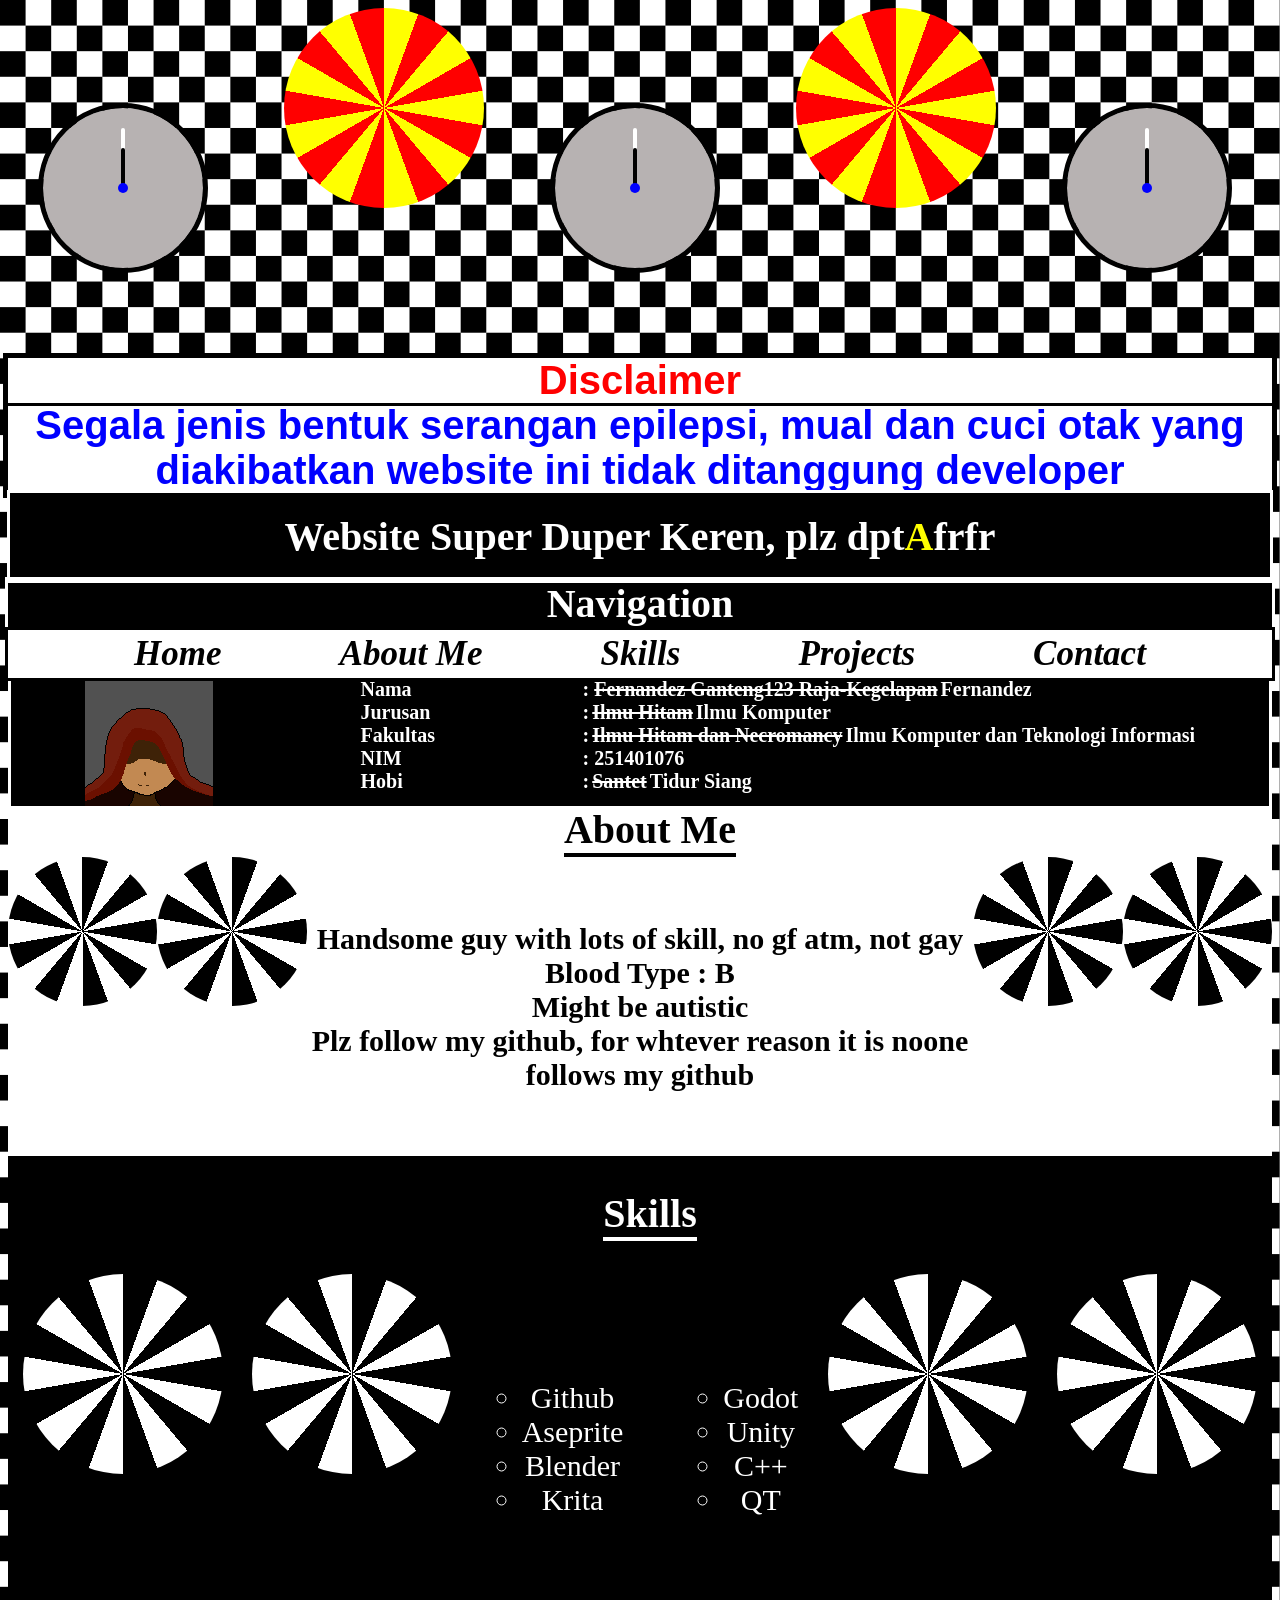
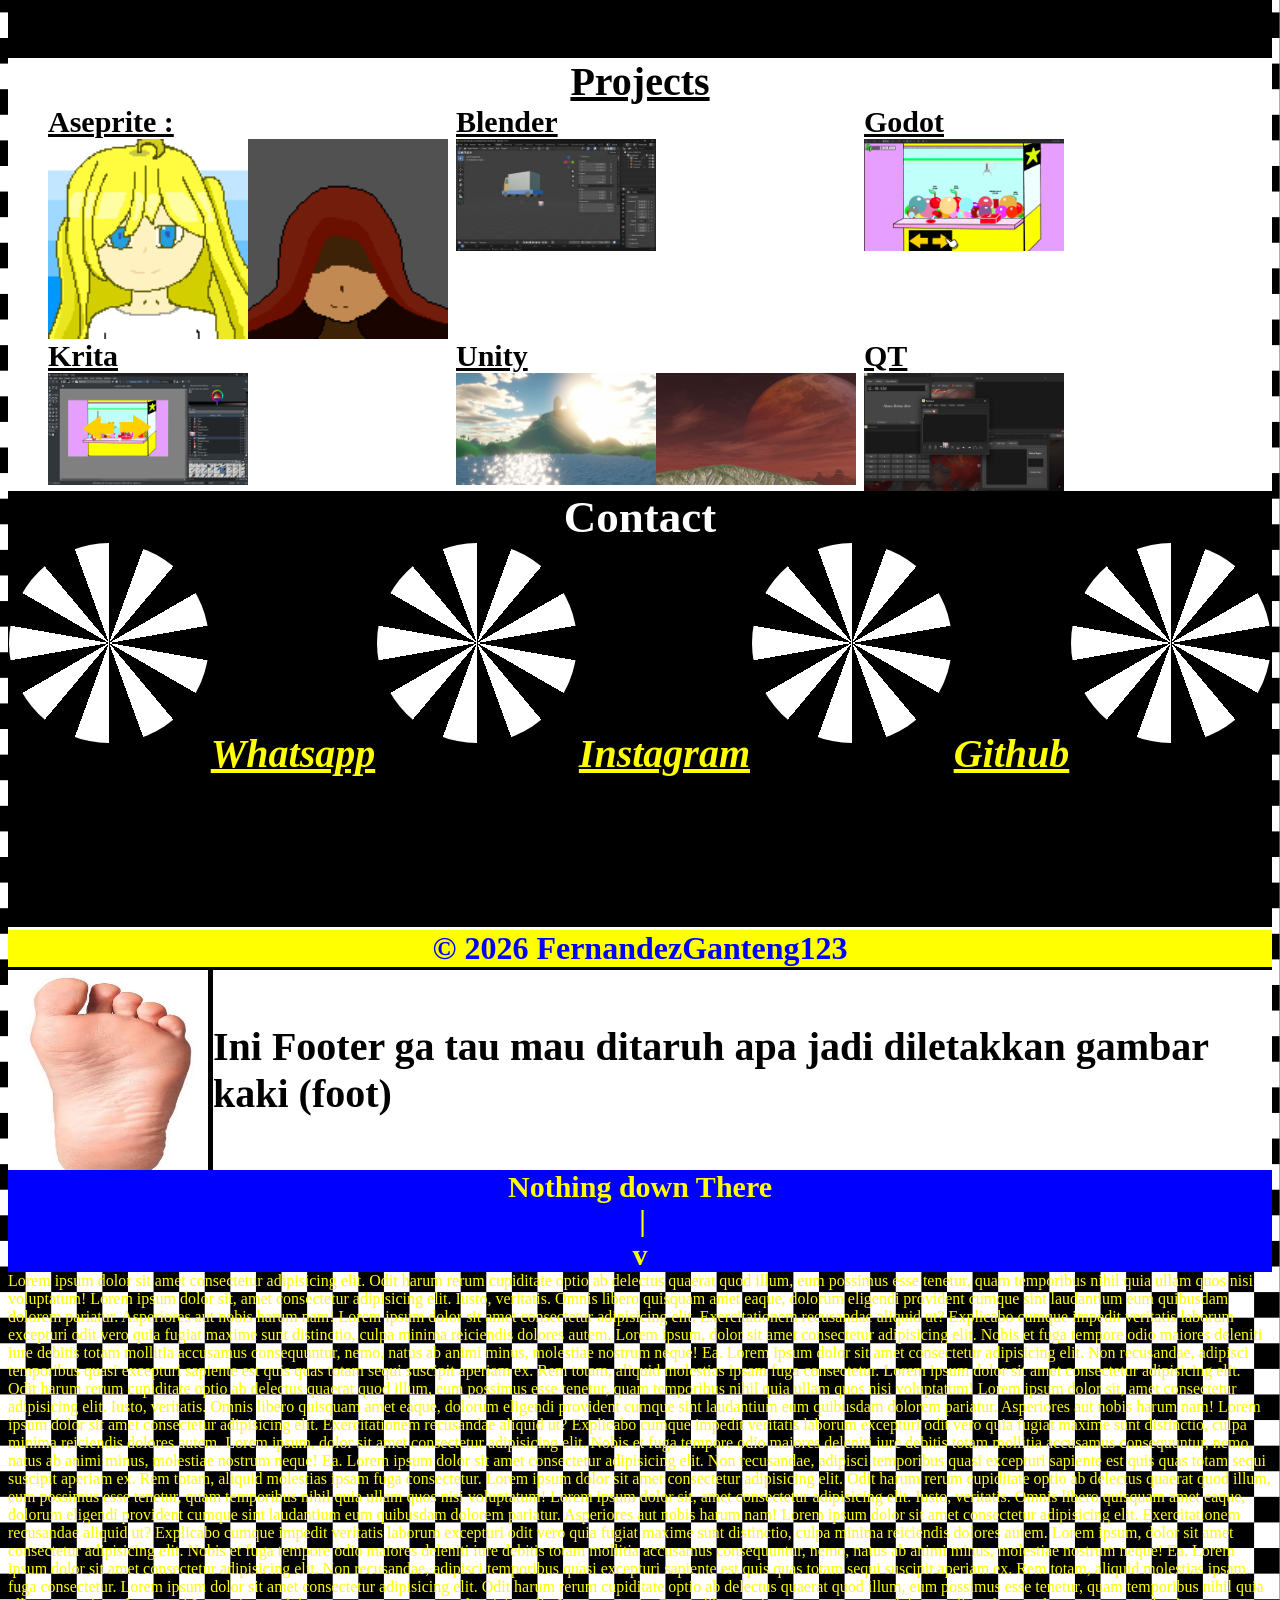
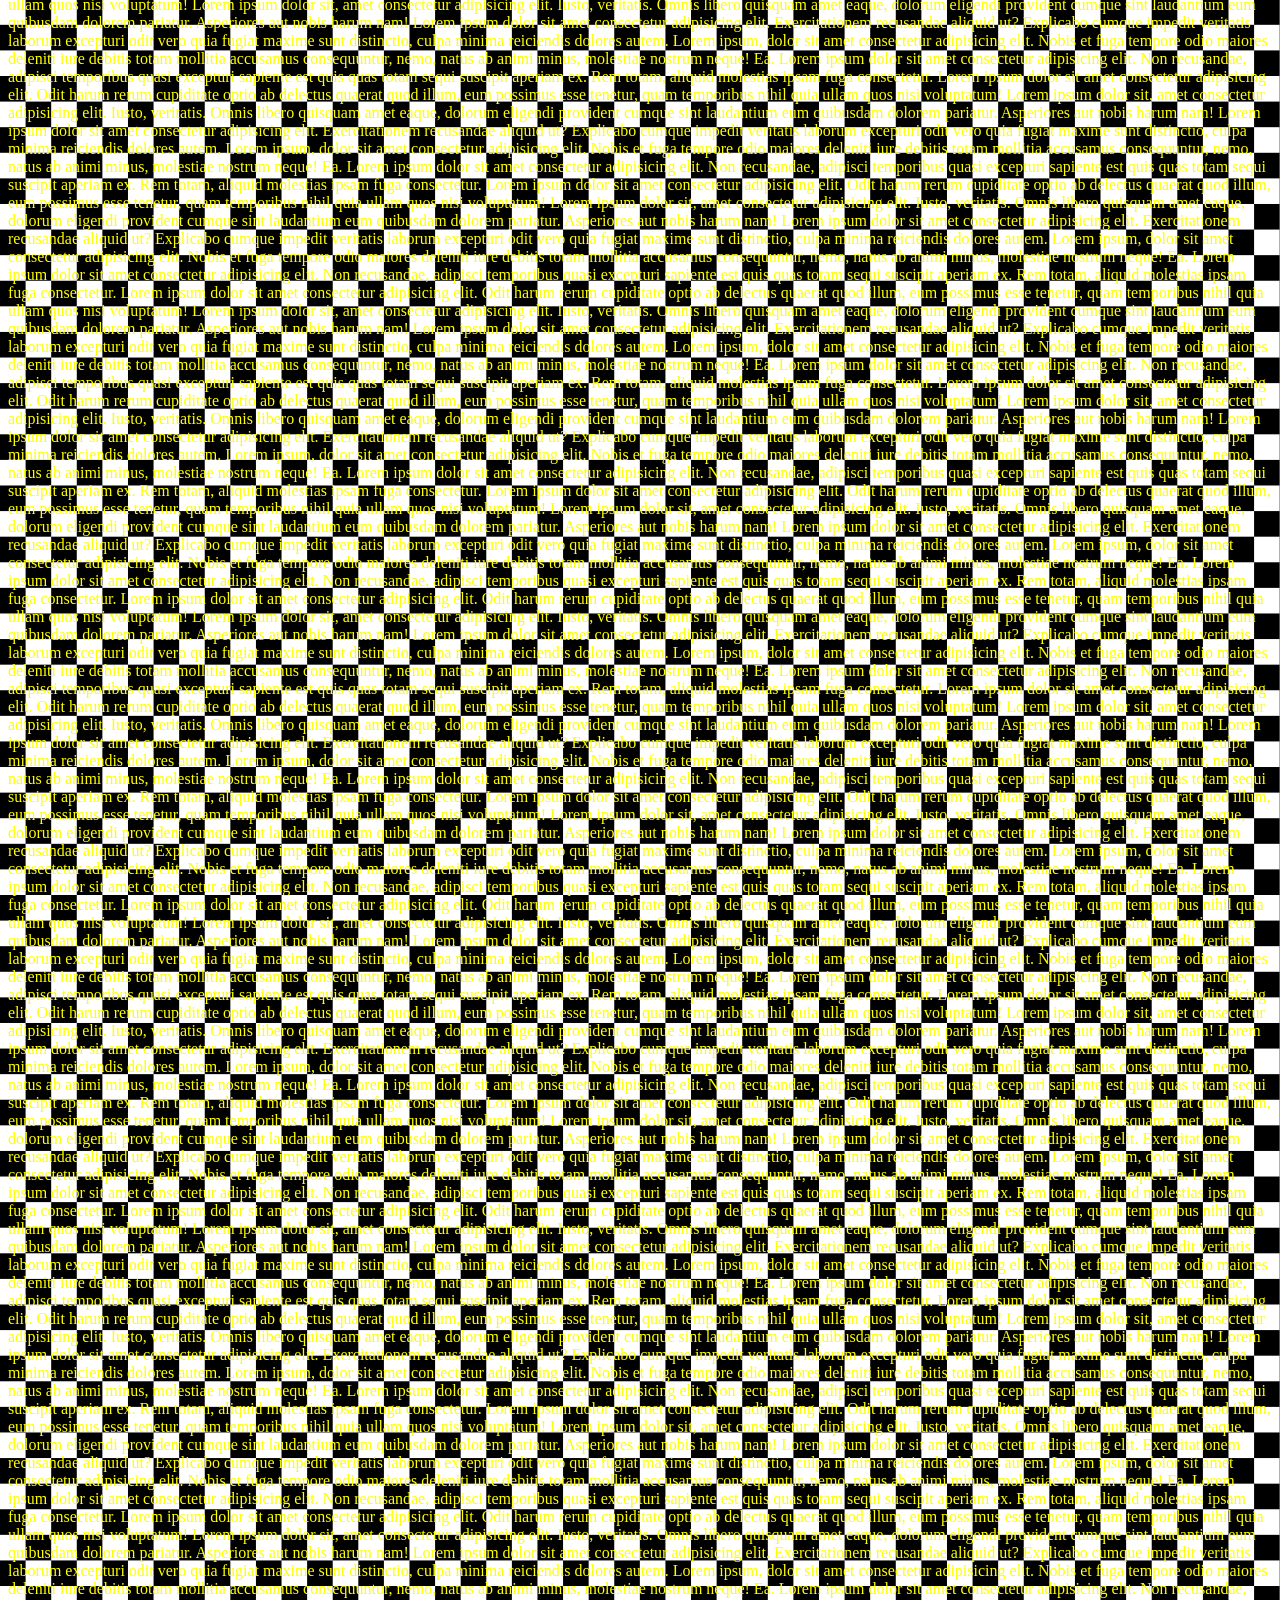
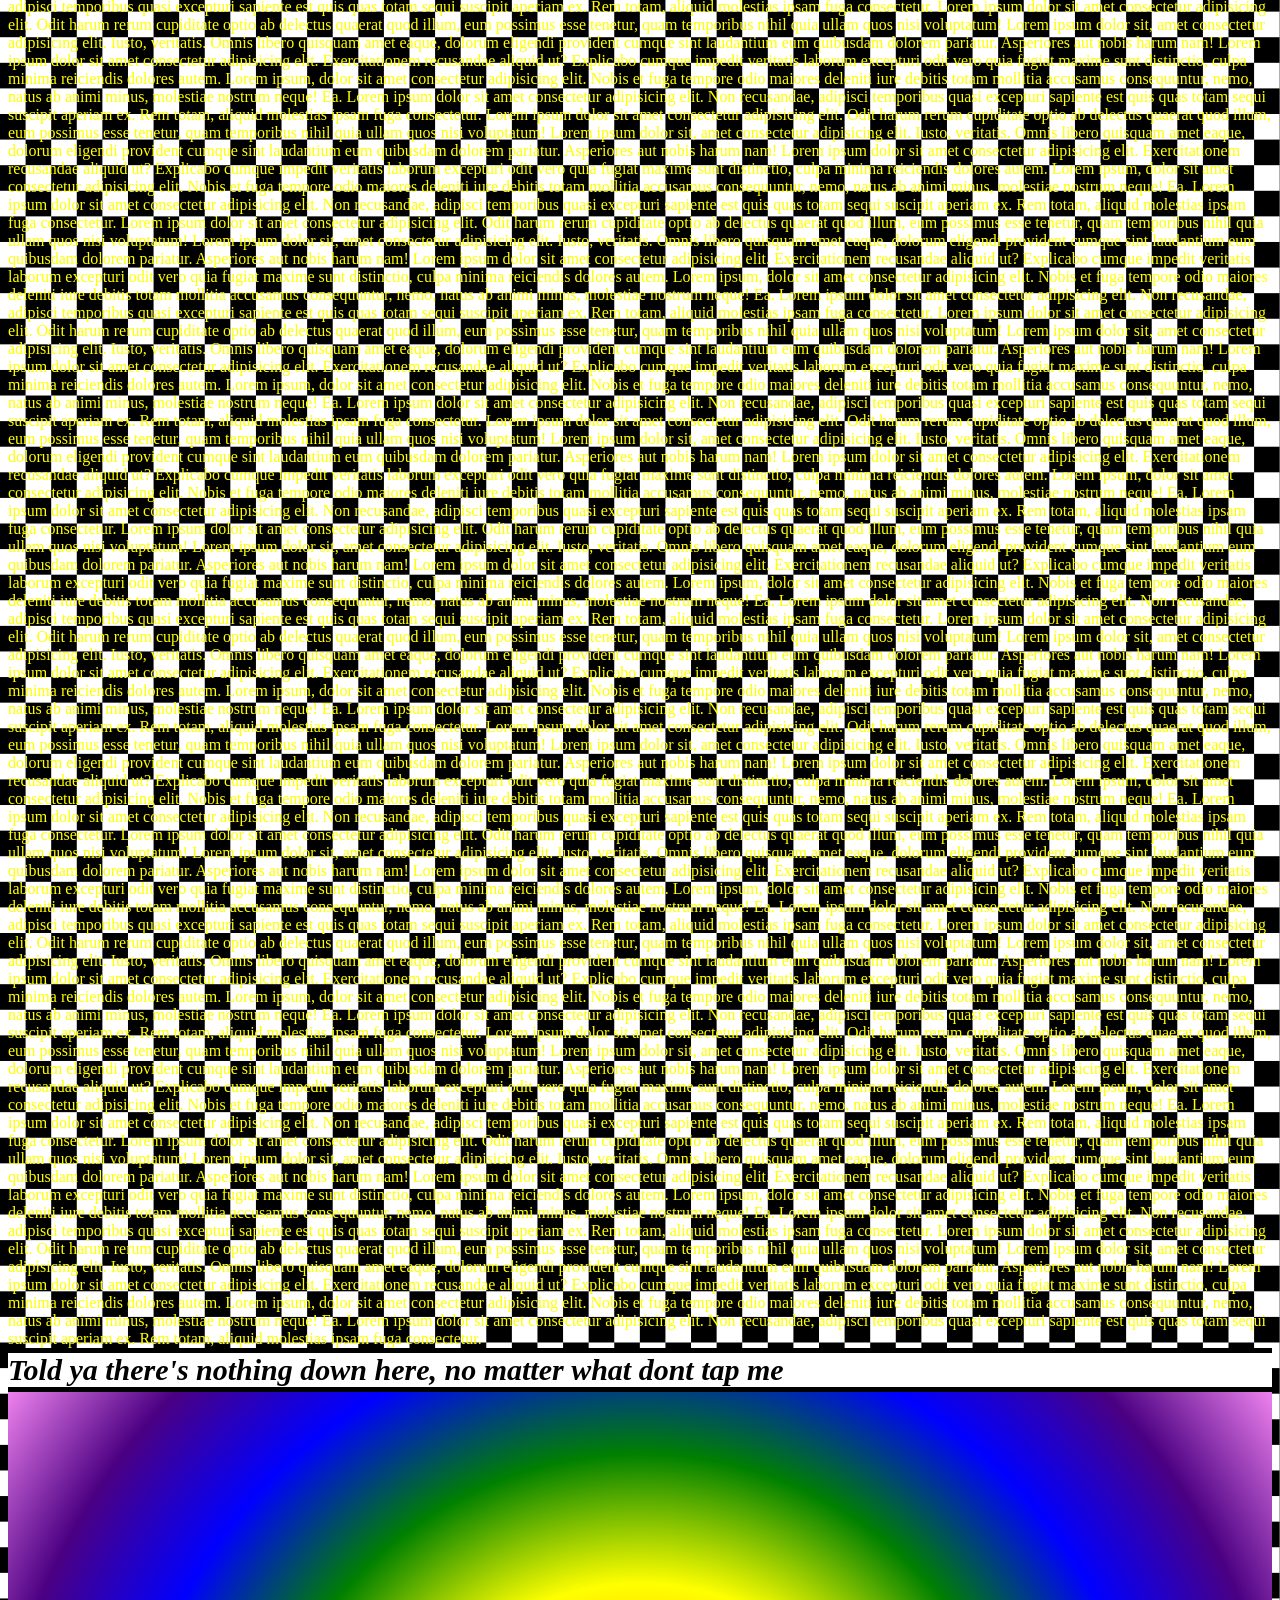
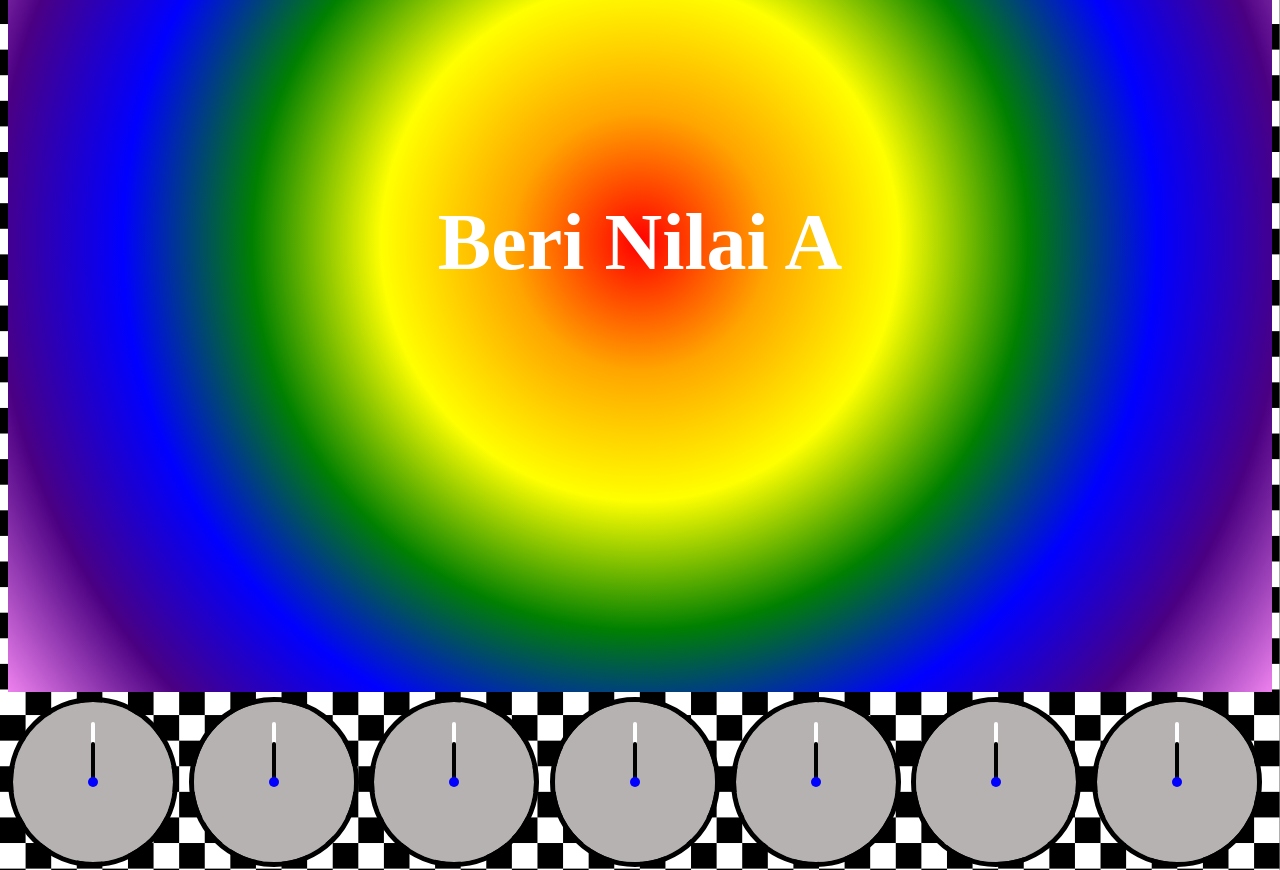
<file: index.html>
<!DOCTYPE html>
<html lang="en">
    <!-- #region head&other  -->
    <head>
        <meta charset="UTF-8">
        <meta name="viewport" content="width=device-width, initial-scale=1.0">
        <title>Web Super Duper Keren</title>
        <link rel="stylesheet" href="Style.css">
    </head>
    <!-- #endregion -->


    <!-- #region MainBody -->
    <body>

        <!-- #region spiral -->
        <div style=" display: flex; justify-content: space-around; align-items: center;">
            <div class="clock">
                <div class="clockMins" style="animation: spin-counter 0.1s linear infinite;"></div>
                <div class="clockHour"style="animation: spin-counter 1.2s linear infinite;"></div>
                <div class="dot"></div>
            </div>
            <div class="spiral"></div>
            <div class="clock">
                <div class="clockMins" style="animation: spin-counter 0.3s linear infinite;"></div>
                <div class="clockHour"style="animation: spin-counter 3.6s linear infinite;"></div>
                <div class="dot"></div>
            </div>
            <div class="spiral"></div>
            <div class="clock">
                <div class="clockMins" style="animation: spin-counter 0.2s linear infinite;"></div>
                <div class="clockHour"style="animation: spin-counter 2.4s linear infinite;"></div>
                <div class="dot"></div>
            </div>
                        
        </div>
        <!-- #endregion -->


        <!-- #region Disclaimer -->
        <div class="Disclaimer">
            <div style="color: red ;outline: solid black 3px">Disclaimer</div>
            <div style="text-align: center; color: blue;">Segala jenis bentuk serangan epilepsi, mual dan cuci otak yang diakibatkan website ini tidak ditanggung developer</div>
        </div>
        <!-- #endregion -->


        <!-- #region header -->
        <header id="header">
            Website Super Duper Keren, plz dpt 
            <div style="color: yellow;">A</div> 
            frfr
        </header>
        <!-- #endregion -->


        <!-- #region Navigation -->
        <h1 id="NavHead" style="background-color: black; outline: solid white 3px;color: white; text-align: center; font-weight: bold; ">Navigation</h1>
        <nav class="navBar">
            <!-- placeholder -->
            <li></li>

            <li>
                <a href="#Home">Home</a>    
            </li>

            <li>
                <a href="#About">About Me</a>
            </li>

            <li>
                <a href="#Skills">Skills</a>
            </li>
            
            <li>
                <a href="#Projects">Projects</a>
            </li>

            <li>
                <a href="#Contact">Contact</a>
            </li>

            <!-- place holder -->
            <li></li>
        </nav>
        <!-- #endregion -->

        
        <main>


            <!-- #region Home -->
            <section id="Home">
                <img src="Img/RedHood.png" alt="Gambar Pria Tampan 123">
                <div class="Introduction">
                    Nama
                    <br>
                    Jurusan
                    <br>
                    Fakultas
                    <br>
                    NIM
                    <br>
                    Hobi                  
                </div>

                <div class="Introduction">
                    <div style="display: flex;">
                        :
                        <!-- need some kind of element tht shows a space -->
                        <div style="text-decoration: line-through; margin: 0px 0px 0px 5px;">
                            Fernandez Ganteng123 Raja-Kegelapan
                        </div>

                        <div style="margin: 0px 0px 0px 3px;">
                            Fernandez
                        </div>
                    </div>
                    
                    <div style="display: flex;">
                        :
                        <!-- need some kind of element tht shows a space -->
                        <div style="text-decoration: line-through; margin: 0px 0px 0px 3px;">
                            Ilmu Hitam
                        </div>

                        <div style="margin: 0px 0px 0px 3px;">
                            Ilmu Komputer
                        </div>
                    </div>
                    
                    <div style="display: flex;">
                        :
                        <!-- need some kind of element tht shows a space -->
                        <div style="text-decoration: line-through; margin: 0px 0px 0px 3px;">
                            Ilmu Hitam dan Necromancy
                        </div>

                        <div style="margin: 0px 0px 0px 3px;">
                            Ilmu Komputer dan Teknologi Informasi
                        </div>
                    </div>

                    <div>
                        : 251401076
                    </div>

                    <div style="display: flex;">
                        :
                        <!-- need some kind of element tht shows a space -->
                        <div style="text-decoration: line-through; margin: 0px 0px 0px 3px;">
                            Santet
                        </div>

                        <div style="margin: 0px 0px 0px 3px;">
                            Tidur Siang
                        </div>
                    </div>
                </div>
            </section>
            <!-- #endregion -->


            <!-- #region about -->
            <section id="About">
                <div class="AboutTitle">About Me</div>
                <div class="AboutContent">
                    <div class="spiralBW"></div>
                    <div class="spiralBW"></div>

                    <div>
                        Handsome guy with lots of skill, no gf atm, not gay
                        <br>
                        Blood Type : B
                        <br>
                        Might be autistic
                        <br>
                        Plz follow my github, for whtever reason it is noone follows my github
                    </div>
                    
                    <div class="spiralBW"></div>
                    <div class="spiralBW"></div>
                </div>

            </section>
            <!-- #endregion -->


            <!-- #region Skills -->
            <section id="Skills">
                <h1>Skills</h1>
                <div class="SkillsContent" style="flex-shrink: 0;">
                    <div class="spiralBW"></div>
                    <div class="spiralBW"></div>

                    <ul>
                        <div>
                            <Li>
                                Github
                            </Li>
                            <li>
                                Aseprite
                            </li>
                            <li>
                                Blender
                            </li>
                            <li>
                                Krita
                            </li>
                        </div>
                        <div>
                            <li>
                                Godot
                            </li>
                            <li>
                                Unity
                            </li>
                            <li>
                                C++
                            </li>
                            <li>
                                QT
                            </li>
                        </div>
                    </ul>
                    <div class="spiralBW"></div>
                    <div class="spiralBW"></div>
                </div>
                <br>
            </section>
            <!-- #endregion -->



            <!-- #region Projects -->
            <section id="Projects">
                <h1>Projects</h1>
                <ul>
                    <li>
                        Aseprite :
                        <div style="display: flex;">
                            <img src="Img/All.png" alt="All">
                            <img src="Img/RedHood.png" alt="Redhood">
                        </div>
                    </li>
                    <li>
                        Blender
                        <div style="display: flex;">
                            <img src="Img/Blender.png" alt="truck">
                        </div>
                    </li>
                    <li>
                        Godot
                        <div style="display: flex;">
                            <img src="Img/Godot.png" alt="dopeass crane game">
                        </div>
                    </li>
                    <li>
                        Krita
                        <div style="display: flex;">
                            <img src="Img/Krita.png" alt="Crane game asset">
                        </div>
                    </li>
                    <li>
                        Unity
                        <div style="display: flex;">
                            <img src="Img/LompatLompatSimulator1.jpg" alt="Moremorejump01">
                            <img src="Img/LompatLompatSimulator2.jpg" alt="Moremorejump02">

                        </div>
                    </li>
                    <li>
                        QT
                        <div style="display: flex;">
                            <img src="Img/IniNamaApkNotepad.png" alt="NotepadKW">
                        </div>
                    </li>
                </ul>
            </section>
            <!-- #endregion -->

            <!-- #region Contact -->
            <section id="Contact">
                <h1 style="margin: 0;">Contact</h1>
                <div class="ContactContent" style="flex-shrink: 0;">
                    
                    <div class="spiralBW"></div>
                    <a target="_blank" href="https://wa.me/6281265254534?text=Halo%20Kamu%20Ganteng%20Sekali">Whatsapp</a>                
                    <div class="spiralBW"></div>
                    <a target="_blank" href="https://ig.me/m/fernandeeez._.1001">Instagram</a>
                    <div class="spiralBW"></div>
                    <a target="_blank" href="//github.com/fernandezlee942-sys">Github</a>                
                    <div class="spiralBW"></div>
                </div>
                <br>
            </section>
            <!-- #endregion -->


        </main>


        <!-- #region footer -->
        <footer id="Footer">
            <p id="copyright" style="margin: 0;">&copy; 2026 FernandezGanteng123</p>
            <div style="display: flex;">
                <img src="Img/Footer.jpg" alt="GambarKakiDariGoogle" width="200" height="200">

                <div style="background-color: white; border-left: solid black 5px; display: flex; flex: 1; justify-content: center; align-items: center;">Ini Footer ga tau mau ditaruh apa jadi diletakkan gambar kaki (foot)</div>
                <!-- apparently flex 1 makes the element tooks the remaining spot -->
            </div>
        </footer>
        <!-- #endregion -->


        <!-- #region hint -->
        <div style="color: yellow; font-weight: bold; background-color: blue; text-align: center;" id="Hint">
            Nothing down There 
            <br>
            <div style="padding: 0px 0px 0px 5px;">
                |
            </div>
            v
        </div>
        <!-- #endregion -->


        <!-- #region theloremipsumispammed -->
        <div style="color: yellow;">
            Lorem ipsum dolor sit amet consectetur adipisicing elit. Odit harum rerum cupiditate optio ab delectus quaerat quod illum, eum possimus esse tenetur, quam temporibus nihil quia ullam quos nisi voluptatum!
            Lorem ipsum dolor sit, amet consectetur adipisicing elit. Iusto, veritatis. Omnis libero quisquam amet eaque, dolorum eligendi provident cumque sint laudantium eum quibusdam dolorem pariatur. Asperiores aut nobis harum nam!
            Lorem ipsum dolor sit amet consectetur adipisicing elit. Exercitationem recusandae aliquid ut? Explicabo cumque impedit veritatis laborum excepturi odit vero quia fugiat maxime sunt distinctio, culpa minima reiciendis dolores autem.
            Lorem ipsum, dolor sit amet consectetur adipisicing elit. Nobis et fuga tempore odio maiores deleniti iure debitis totam mollitia accusamus consequuntur, nemo, natus ab animi minus, molestiae nostrum neque! Ea.
            Lorem ipsum dolor sit amet consectetur adipisicing elit. Non recusandae, adipisci temporibus quasi excepturi sapiente est quis quas totam sequi suscipit aperiam ex. Rem totam, aliquid molestias ipsam fuga consectetur.
            Lorem ipsum dolor sit amet consectetur adipisicing elit. Odit harum rerum cupiditate optio ab delectus quaerat quod illum, eum possimus esse tenetur, quam temporibus nihil quia ullam quos nisi voluptatum!
            Lorem ipsum dolor sit, amet consectetur adipisicing elit. Iusto, veritatis. Omnis libero quisquam amet eaque, dolorum eligendi provident cumque sint laudantium eum quibusdam dolorem pariatur. Asperiores aut nobis harum nam!
            Lorem ipsum dolor sit amet consectetur adipisicing elit. Exercitationem recusandae aliquid ut? Explicabo cumque impedit veritatis laborum excepturi odit vero quia fugiat maxime sunt distinctio, culpa minima reiciendis dolores autem.
            Lorem ipsum, dolor sit amet consectetur adipisicing elit. Nobis et fuga tempore odio maiores deleniti iure debitis totam mollitia accusamus consequuntur, nemo, natus ab animi minus, molestiae nostrum neque! Ea.
            Lorem ipsum dolor sit amet consectetur adipisicing elit. Non recusandae, adipisci temporibus quasi excepturi sapiente est quis quas totam sequi suscipit aperiam ex. Rem totam, aliquid molestias ipsam fuga consectetur.
            Lorem ipsum dolor sit amet consectetur adipisicing elit. Odit harum rerum cupiditate optio ab delectus quaerat quod illum, eum possimus esse tenetur, quam temporibus nihil quia ullam quos nisi voluptatum!
            Lorem ipsum dolor sit, amet consectetur adipisicing elit. Iusto, veritatis. Omnis libero quisquam amet eaque, dolorum eligendi provident cumque sint laudantium eum quibusdam dolorem pariatur. Asperiores aut nobis harum nam!
            Lorem ipsum dolor sit amet consectetur adipisicing elit. Exercitationem recusandae aliquid ut? Explicabo cumque impedit veritatis laborum excepturi odit vero quia fugiat maxime sunt distinctio, culpa minima reiciendis dolores autem.
            Lorem ipsum, dolor sit amet consectetur adipisicing elit. Nobis et fuga tempore odio maiores deleniti iure debitis totam mollitia accusamus consequuntur, nemo, natus ab animi minus, molestiae nostrum neque! Ea.
            Lorem ipsum dolor sit amet consectetur adipisicing elit. Non recusandae, adipisci temporibus quasi excepturi sapiente est quis quas totam sequi suscipit aperiam ex. Rem totam, aliquid molestias ipsam fuga consectetur.
            Lorem ipsum dolor sit amet consectetur adipisicing elit. Odit harum rerum cupiditate optio ab delectus quaerat quod illum, eum possimus esse tenetur, quam temporibus nihil quia ullam quos nisi voluptatum!
            Lorem ipsum dolor sit, amet consectetur adipisicing elit. Iusto, veritatis. Omnis libero quisquam amet eaque, dolorum eligendi provident cumque sint laudantium eum quibusdam dolorem pariatur. Asperiores aut nobis harum nam!
            Lorem ipsum dolor sit amet consectetur adipisicing elit. Exercitationem recusandae aliquid ut? Explicabo cumque impedit veritatis laborum excepturi odit vero quia fugiat maxime sunt distinctio, culpa minima reiciendis dolores autem.
            Lorem ipsum, dolor sit amet consectetur adipisicing elit. Nobis et fuga tempore odio maiores deleniti iure debitis totam mollitia accusamus consequuntur, nemo, natus ab animi minus, molestiae nostrum neque! Ea.
            Lorem ipsum dolor sit amet consectetur adipisicing elit. Non recusandae, adipisci temporibus quasi excepturi sapiente est quis quas totam sequi suscipit aperiam ex. Rem totam, aliquid molestias ipsam fuga consectetur.
            Lorem ipsum dolor sit amet consectetur adipisicing elit. Odit harum rerum cupiditate optio ab delectus quaerat quod illum, eum possimus esse tenetur, quam temporibus nihil quia ullam quos nisi voluptatum!
            Lorem ipsum dolor sit, amet consectetur adipisicing elit. Iusto, veritatis. Omnis libero quisquam amet eaque, dolorum eligendi provident cumque sint laudantium eum quibusdam dolorem pariatur. Asperiores aut nobis harum nam!
            Lorem ipsum dolor sit amet consectetur adipisicing elit. Exercitationem recusandae aliquid ut? Explicabo cumque impedit veritatis laborum excepturi odit vero quia fugiat maxime sunt distinctio, culpa minima reiciendis dolores autem.
            Lorem ipsum, dolor sit amet consectetur adipisicing elit. Nobis et fuga tempore odio maiores deleniti iure debitis totam mollitia accusamus consequuntur, nemo, natus ab animi minus, molestiae nostrum neque! Ea.
            Lorem ipsum dolor sit amet consectetur adipisicing elit. Non recusandae, adipisci temporibus quasi excepturi sapiente est quis quas totam sequi suscipit aperiam ex. Rem totam, aliquid molestias ipsam fuga consectetur.
            Lorem ipsum dolor sit amet consectetur adipisicing elit. Odit harum rerum cupiditate optio ab delectus quaerat quod illum, eum possimus esse tenetur, quam temporibus nihil quia ullam quos nisi voluptatum!
            Lorem ipsum dolor sit, amet consectetur adipisicing elit. Iusto, veritatis. Omnis libero quisquam amet eaque, dolorum eligendi provident cumque sint laudantium eum quibusdam dolorem pariatur. Asperiores aut nobis harum nam!
            Lorem ipsum dolor sit amet consectetur adipisicing elit. Exercitationem recusandae aliquid ut? Explicabo cumque impedit veritatis laborum excepturi odit vero quia fugiat maxime sunt distinctio, culpa minima reiciendis dolores autem.
            Lorem ipsum, dolor sit amet consectetur adipisicing elit. Nobis et fuga tempore odio maiores deleniti iure debitis totam mollitia accusamus consequuntur, nemo, natus ab animi minus, molestiae nostrum neque! Ea.
            Lorem ipsum dolor sit amet consectetur adipisicing elit. Non recusandae, adipisci temporibus quasi excepturi sapiente est quis quas totam sequi suscipit aperiam ex. Rem totam, aliquid molestias ipsam fuga consectetur.
            Lorem ipsum dolor sit amet consectetur adipisicing elit. Odit harum rerum cupiditate optio ab delectus quaerat quod illum, eum possimus esse tenetur, quam temporibus nihil quia ullam quos nisi voluptatum!
            Lorem ipsum dolor sit, amet consectetur adipisicing elit. Iusto, veritatis. Omnis libero quisquam amet eaque, dolorum eligendi provident cumque sint laudantium eum quibusdam dolorem pariatur. Asperiores aut nobis harum nam!
            Lorem ipsum dolor sit amet consectetur adipisicing elit. Exercitationem recusandae aliquid ut? Explicabo cumque impedit veritatis laborum excepturi odit vero quia fugiat maxime sunt distinctio, culpa minima reiciendis dolores autem.
            Lorem ipsum, dolor sit amet consectetur adipisicing elit. Nobis et fuga tempore odio maiores deleniti iure debitis totam mollitia accusamus consequuntur, nemo, natus ab animi minus, molestiae nostrum neque! Ea.
            Lorem ipsum dolor sit amet consectetur adipisicing elit. Non recusandae, adipisci temporibus quasi excepturi sapiente est quis quas totam sequi suscipit aperiam ex. Rem totam, aliquid molestias ipsam fuga consectetur.
            Lorem ipsum dolor sit amet consectetur adipisicing elit. Odit harum rerum cupiditate optio ab delectus quaerat quod illum, eum possimus esse tenetur, quam temporibus nihil quia ullam quos nisi voluptatum!
            Lorem ipsum dolor sit, amet consectetur adipisicing elit. Iusto, veritatis. Omnis libero quisquam amet eaque, dolorum eligendi provident cumque sint laudantium eum quibusdam dolorem pariatur. Asperiores aut nobis harum nam!
            Lorem ipsum dolor sit amet consectetur adipisicing elit. Exercitationem recusandae aliquid ut? Explicabo cumque impedit veritatis laborum excepturi odit vero quia fugiat maxime sunt distinctio, culpa minima reiciendis dolores autem.
            Lorem ipsum, dolor sit amet consectetur adipisicing elit. Nobis et fuga tempore odio maiores deleniti iure debitis totam mollitia accusamus consequuntur, nemo, natus ab animi minus, molestiae nostrum neque! Ea.
            Lorem ipsum dolor sit amet consectetur adipisicing elit. Non recusandae, adipisci temporibus quasi excepturi sapiente est quis quas totam sequi suscipit aperiam ex. Rem totam, aliquid molestias ipsam fuga consectetur.
            Lorem ipsum dolor sit amet consectetur adipisicing elit. Odit harum rerum cupiditate optio ab delectus quaerat quod illum, eum possimus esse tenetur, quam temporibus nihil quia ullam quos nisi voluptatum!
            Lorem ipsum dolor sit, amet consectetur adipisicing elit. Iusto, veritatis. Omnis libero quisquam amet eaque, dolorum eligendi provident cumque sint laudantium eum quibusdam dolorem pariatur. Asperiores aut nobis harum nam!
            Lorem ipsum dolor sit amet consectetur adipisicing elit. Exercitationem recusandae aliquid ut? Explicabo cumque impedit veritatis laborum excepturi odit vero quia fugiat maxime sunt distinctio, culpa minima reiciendis dolores autem.
            Lorem ipsum, dolor sit amet consectetur adipisicing elit. Nobis et fuga tempore odio maiores deleniti iure debitis totam mollitia accusamus consequuntur, nemo, natus ab animi minus, molestiae nostrum neque! Ea.
            Lorem ipsum dolor sit amet consectetur adipisicing elit. Non recusandae, adipisci temporibus quasi excepturi sapiente est quis quas totam sequi suscipit aperiam ex. Rem totam, aliquid molestias ipsam fuga consectetur.
            Lorem ipsum dolor sit amet consectetur adipisicing elit. Odit harum rerum cupiditate optio ab delectus quaerat quod illum, eum possimus esse tenetur, quam temporibus nihil quia ullam quos nisi voluptatum!
            Lorem ipsum dolor sit, amet consectetur adipisicing elit. Iusto, veritatis. Omnis libero quisquam amet eaque, dolorum eligendi provident cumque sint laudantium eum quibusdam dolorem pariatur. Asperiores aut nobis harum nam!
            Lorem ipsum dolor sit amet consectetur adipisicing elit. Exercitationem recusandae aliquid ut? Explicabo cumque impedit veritatis laborum excepturi odit vero quia fugiat maxime sunt distinctio, culpa minima reiciendis dolores autem.
            Lorem ipsum, dolor sit amet consectetur adipisicing elit. Nobis et fuga tempore odio maiores deleniti iure debitis totam mollitia accusamus consequuntur, nemo, natus ab animi minus, molestiae nostrum neque! Ea.
            Lorem ipsum dolor sit amet consectetur adipisicing elit. Non recusandae, adipisci temporibus quasi excepturi sapiente est quis quas totam sequi suscipit aperiam ex. Rem totam, aliquid molestias ipsam fuga consectetur.
            Lorem ipsum dolor sit amet consectetur adipisicing elit. Odit harum rerum cupiditate optio ab delectus quaerat quod illum, eum possimus esse tenetur, quam temporibus nihil quia ullam quos nisi voluptatum!
            Lorem ipsum dolor sit, amet consectetur adipisicing elit. Iusto, veritatis. Omnis libero quisquam amet eaque, dolorum eligendi provident cumque sint laudantium eum quibusdam dolorem pariatur. Asperiores aut nobis harum nam!
            Lorem ipsum dolor sit amet consectetur adipisicing elit. Exercitationem recusandae aliquid ut? Explicabo cumque impedit veritatis laborum excepturi odit vero quia fugiat maxime sunt distinctio, culpa minima reiciendis dolores autem.
            Lorem ipsum, dolor sit amet consectetur adipisicing elit. Nobis et fuga tempore odio maiores deleniti iure debitis totam mollitia accusamus consequuntur, nemo, natus ab animi minus, molestiae nostrum neque! Ea.
            Lorem ipsum dolor sit amet consectetur adipisicing elit. Non recusandae, adipisci temporibus quasi excepturi sapiente est quis quas totam sequi suscipit aperiam ex. Rem totam, aliquid molestias ipsam fuga consectetur.
            Lorem ipsum dolor sit amet consectetur adipisicing elit. Odit harum rerum cupiditate optio ab delectus quaerat quod illum, eum possimus esse tenetur, quam temporibus nihil quia ullam quos nisi voluptatum!
            Lorem ipsum dolor sit, amet consectetur adipisicing elit. Iusto, veritatis. Omnis libero quisquam amet eaque, dolorum eligendi provident cumque sint laudantium eum quibusdam dolorem pariatur. Asperiores aut nobis harum nam!
            Lorem ipsum dolor sit amet consectetur adipisicing elit. Exercitationem recusandae aliquid ut? Explicabo cumque impedit veritatis laborum excepturi odit vero quia fugiat maxime sunt distinctio, culpa minima reiciendis dolores autem.
            Lorem ipsum, dolor sit amet consectetur adipisicing elit. Nobis et fuga tempore odio maiores deleniti iure debitis totam mollitia accusamus consequuntur, nemo, natus ab animi minus, molestiae nostrum neque! Ea.
            Lorem ipsum dolor sit amet consectetur adipisicing elit. Non recusandae, adipisci temporibus quasi excepturi sapiente est quis quas totam sequi suscipit aperiam ex. Rem totam, aliquid molestias ipsam fuga consectetur.
            Lorem ipsum dolor sit amet consectetur adipisicing elit. Odit harum rerum cupiditate optio ab delectus quaerat quod illum, eum possimus esse tenetur, quam temporibus nihil quia ullam quos nisi voluptatum!
            Lorem ipsum dolor sit, amet consectetur adipisicing elit. Iusto, veritatis. Omnis libero quisquam amet eaque, dolorum eligendi provident cumque sint laudantium eum quibusdam dolorem pariatur. Asperiores aut nobis harum nam!
            Lorem ipsum dolor sit amet consectetur adipisicing elit. Exercitationem recusandae aliquid ut? Explicabo cumque impedit veritatis laborum excepturi odit vero quia fugiat maxime sunt distinctio, culpa minima reiciendis dolores autem.
            Lorem ipsum, dolor sit amet consectetur adipisicing elit. Nobis et fuga tempore odio maiores deleniti iure debitis totam mollitia accusamus consequuntur, nemo, natus ab animi minus, molestiae nostrum neque! Ea.
            Lorem ipsum dolor sit amet consectetur adipisicing elit. Non recusandae, adipisci temporibus quasi excepturi sapiente est quis quas totam sequi suscipit aperiam ex. Rem totam, aliquid molestias ipsam fuga consectetur.
            Lorem ipsum dolor sit amet consectetur adipisicing elit. Odit harum rerum cupiditate optio ab delectus quaerat quod illum, eum possimus esse tenetur, quam temporibus nihil quia ullam quos nisi voluptatum!
            Lorem ipsum dolor sit, amet consectetur adipisicing elit. Iusto, veritatis. Omnis libero quisquam amet eaque, dolorum eligendi provident cumque sint laudantium eum quibusdam dolorem pariatur. Asperiores aut nobis harum nam!
            Lorem ipsum dolor sit amet consectetur adipisicing elit. Exercitationem recusandae aliquid ut? Explicabo cumque impedit veritatis laborum excepturi odit vero quia fugiat maxime sunt distinctio, culpa minima reiciendis dolores autem.
            Lorem ipsum, dolor sit amet consectetur adipisicing elit. Nobis et fuga tempore odio maiores deleniti iure debitis totam mollitia accusamus consequuntur, nemo, natus ab animi minus, molestiae nostrum neque! Ea.
            Lorem ipsum dolor sit amet consectetur adipisicing elit. Non recusandae, adipisci temporibus quasi excepturi sapiente est quis quas totam sequi suscipit aperiam ex. Rem totam, aliquid molestias ipsam fuga consectetur.
            Lorem ipsum dolor sit amet consectetur adipisicing elit. Odit harum rerum cupiditate optio ab delectus quaerat quod illum, eum possimus esse tenetur, quam temporibus nihil quia ullam quos nisi voluptatum!
            Lorem ipsum dolor sit, amet consectetur adipisicing elit. Iusto, veritatis. Omnis libero quisquam amet eaque, dolorum eligendi provident cumque sint laudantium eum quibusdam dolorem pariatur. Asperiores aut nobis harum nam!
            Lorem ipsum dolor sit amet consectetur adipisicing elit. Exercitationem recusandae aliquid ut? Explicabo cumque impedit veritatis laborum excepturi odit vero quia fugiat maxime sunt distinctio, culpa minima reiciendis dolores autem.
            Lorem ipsum, dolor sit amet consectetur adipisicing elit. Nobis et fuga tempore odio maiores deleniti iure debitis totam mollitia accusamus consequuntur, nemo, natus ab animi minus, molestiae nostrum neque! Ea.
            Lorem ipsum dolor sit amet consectetur adipisicing elit. Non recusandae, adipisci temporibus quasi excepturi sapiente est quis quas totam sequi suscipit aperiam ex. Rem totam, aliquid molestias ipsam fuga consectetur.
            Lorem ipsum dolor sit amet consectetur adipisicing elit. Odit harum rerum cupiditate optio ab delectus quaerat quod illum, eum possimus esse tenetur, quam temporibus nihil quia ullam quos nisi voluptatum!
            Lorem ipsum dolor sit, amet consectetur adipisicing elit. Iusto, veritatis. Omnis libero quisquam amet eaque, dolorum eligendi provident cumque sint laudantium eum quibusdam dolorem pariatur. Asperiores aut nobis harum nam!
            Lorem ipsum dolor sit amet consectetur adipisicing elit. Exercitationem recusandae aliquid ut? Explicabo cumque impedit veritatis laborum excepturi odit vero quia fugiat maxime sunt distinctio, culpa minima reiciendis dolores autem.
            Lorem ipsum, dolor sit amet consectetur adipisicing elit. Nobis et fuga tempore odio maiores deleniti iure debitis totam mollitia accusamus consequuntur, nemo, natus ab animi minus, molestiae nostrum neque! Ea.
            Lorem ipsum dolor sit amet consectetur adipisicing elit. Non recusandae, adipisci temporibus quasi excepturi sapiente est quis quas totam sequi suscipit aperiam ex. Rem totam, aliquid molestias ipsam fuga consectetur.
            Lorem ipsum dolor sit amet consectetur adipisicing elit. Odit harum rerum cupiditate optio ab delectus quaerat quod illum, eum possimus esse tenetur, quam temporibus nihil quia ullam quos nisi voluptatum!
            Lorem ipsum dolor sit, amet consectetur adipisicing elit. Iusto, veritatis. Omnis libero quisquam amet eaque, dolorum eligendi provident cumque sint laudantium eum quibusdam dolorem pariatur. Asperiores aut nobis harum nam!
            Lorem ipsum dolor sit amet consectetur adipisicing elit. Exercitationem recusandae aliquid ut? Explicabo cumque impedit veritatis laborum excepturi odit vero quia fugiat maxime sunt distinctio, culpa minima reiciendis dolores autem.
            Lorem ipsum, dolor sit amet consectetur adipisicing elit. Nobis et fuga tempore odio maiores deleniti iure debitis totam mollitia accusamus consequuntur, nemo, natus ab animi minus, molestiae nostrum neque! Ea.
            Lorem ipsum dolor sit amet consectetur adipisicing elit. Non recusandae, adipisci temporibus quasi excepturi sapiente est quis quas totam sequi suscipit aperiam ex. Rem totam, aliquid molestias ipsam fuga consectetur.
            Lorem ipsum dolor sit amet consectetur adipisicing elit. Odit harum rerum cupiditate optio ab delectus quaerat quod illum, eum possimus esse tenetur, quam temporibus nihil quia ullam quos nisi voluptatum!
            Lorem ipsum dolor sit, amet consectetur adipisicing elit. Iusto, veritatis. Omnis libero quisquam amet eaque, dolorum eligendi provident cumque sint laudantium eum quibusdam dolorem pariatur. Asperiores aut nobis harum nam!
            Lorem ipsum dolor sit amet consectetur adipisicing elit. Exercitationem recusandae aliquid ut? Explicabo cumque impedit veritatis laborum excepturi odit vero quia fugiat maxime sunt distinctio, culpa minima reiciendis dolores autem.
            Lorem ipsum, dolor sit amet consectetur adipisicing elit. Nobis et fuga tempore odio maiores deleniti iure debitis totam mollitia accusamus consequuntur, nemo, natus ab animi minus, molestiae nostrum neque! Ea.
            Lorem ipsum dolor sit amet consectetur adipisicing elit. Non recusandae, adipisci temporibus quasi excepturi sapiente est quis quas totam sequi suscipit aperiam ex. Rem totam, aliquid molestias ipsam fuga consectetur.
            Lorem ipsum dolor sit amet consectetur adipisicing elit. Odit harum rerum cupiditate optio ab delectus quaerat quod illum, eum possimus esse tenetur, quam temporibus nihil quia ullam quos nisi voluptatum!
            Lorem ipsum dolor sit, amet consectetur adipisicing elit. Iusto, veritatis. Omnis libero quisquam amet eaque, dolorum eligendi provident cumque sint laudantium eum quibusdam dolorem pariatur. Asperiores aut nobis harum nam!
            Lorem ipsum dolor sit amet consectetur adipisicing elit. Exercitationem recusandae aliquid ut? Explicabo cumque impedit veritatis laborum excepturi odit vero quia fugiat maxime sunt distinctio, culpa minima reiciendis dolores autem.
            Lorem ipsum, dolor sit amet consectetur adipisicing elit. Nobis et fuga tempore odio maiores deleniti iure debitis totam mollitia accusamus consequuntur, nemo, natus ab animi minus, molestiae nostrum neque! Ea.
            Lorem ipsum dolor sit amet consectetur adipisicing elit. Non recusandae, adipisci temporibus quasi excepturi sapiente est quis quas totam sequi suscipit aperiam ex. Rem totam, aliquid molestias ipsam fuga consectetur.
            Lorem ipsum dolor sit amet consectetur adipisicing elit. Odit harum rerum cupiditate optio ab delectus quaerat quod illum, eum possimus esse tenetur, quam temporibus nihil quia ullam quos nisi voluptatum!
            Lorem ipsum dolor sit, amet consectetur adipisicing elit. Iusto, veritatis. Omnis libero quisquam amet eaque, dolorum eligendi provident cumque sint laudantium eum quibusdam dolorem pariatur. Asperiores aut nobis harum nam!
            Lorem ipsum dolor sit amet consectetur adipisicing elit. Exercitationem recusandae aliquid ut? Explicabo cumque impedit veritatis laborum excepturi odit vero quia fugiat maxime sunt distinctio, culpa minima reiciendis dolores autem.
            Lorem ipsum, dolor sit amet consectetur adipisicing elit. Nobis et fuga tempore odio maiores deleniti iure debitis totam mollitia accusamus consequuntur, nemo, natus ab animi minus, molestiae nostrum neque! Ea.
            Lorem ipsum dolor sit amet consectetur adipisicing elit. Non recusandae, adipisci temporibus quasi excepturi sapiente est quis quas totam sequi suscipit aperiam ex. Rem totam, aliquid molestias ipsam fuga consectetur.
            Lorem ipsum dolor sit amet consectetur adipisicing elit. Odit harum rerum cupiditate optio ab delectus quaerat quod illum, eum possimus esse tenetur, quam temporibus nihil quia ullam quos nisi voluptatum!
            Lorem ipsum dolor sit, amet consectetur adipisicing elit. Iusto, veritatis. Omnis libero quisquam amet eaque, dolorum eligendi provident cumque sint laudantium eum quibusdam dolorem pariatur. Asperiores aut nobis harum nam!
            Lorem ipsum dolor sit amet consectetur adipisicing elit. Exercitationem recusandae aliquid ut? Explicabo cumque impedit veritatis laborum excepturi odit vero quia fugiat maxime sunt distinctio, culpa minima reiciendis dolores autem.
            Lorem ipsum, dolor sit amet consectetur adipisicing elit. Nobis et fuga tempore odio maiores deleniti iure debitis totam mollitia accusamus consequuntur, nemo, natus ab animi minus, molestiae nostrum neque! Ea.
            Lorem ipsum dolor sit amet consectetur adipisicing elit. Non recusandae, adipisci temporibus quasi excepturi sapiente est quis quas totam sequi suscipit aperiam ex. Rem totam, aliquid molestias ipsam fuga consectetur.
            Lorem ipsum dolor sit amet consectetur adipisicing elit. Odit harum rerum cupiditate optio ab delectus quaerat quod illum, eum possimus esse tenetur, quam temporibus nihil quia ullam quos nisi voluptatum!
            Lorem ipsum dolor sit, amet consectetur adipisicing elit. Iusto, veritatis. Omnis libero quisquam amet eaque, dolorum eligendi provident cumque sint laudantium eum quibusdam dolorem pariatur. Asperiores aut nobis harum nam!
            Lorem ipsum dolor sit amet consectetur adipisicing elit. Exercitationem recusandae aliquid ut? Explicabo cumque impedit veritatis laborum excepturi odit vero quia fugiat maxime sunt distinctio, culpa minima reiciendis dolores autem.
            Lorem ipsum, dolor sit amet consectetur adipisicing elit. Nobis et fuga tempore odio maiores deleniti iure debitis totam mollitia accusamus consequuntur, nemo, natus ab animi minus, molestiae nostrum neque! Ea.
            Lorem ipsum dolor sit amet consectetur adipisicing elit. Non recusandae, adipisci temporibus quasi excepturi sapiente est quis quas totam sequi suscipit aperiam ex. Rem totam, aliquid molestias ipsam fuga consectetur.
            Lorem ipsum dolor sit amet consectetur adipisicing elit. Odit harum rerum cupiditate optio ab delectus quaerat quod illum, eum possimus esse tenetur, quam temporibus nihil quia ullam quos nisi voluptatum!
            Lorem ipsum dolor sit, amet consectetur adipisicing elit. Iusto, veritatis. Omnis libero quisquam amet eaque, dolorum eligendi provident cumque sint laudantium eum quibusdam dolorem pariatur. Asperiores aut nobis harum nam!
            Lorem ipsum dolor sit amet consectetur adipisicing elit. Exercitationem recusandae aliquid ut? Explicabo cumque impedit veritatis laborum excepturi odit vero quia fugiat maxime sunt distinctio, culpa minima reiciendis dolores autem.
            Lorem ipsum, dolor sit amet consectetur adipisicing elit. Nobis et fuga tempore odio maiores deleniti iure debitis totam mollitia accusamus consequuntur, nemo, natus ab animi minus, molestiae nostrum neque! Ea.
            Lorem ipsum dolor sit amet consectetur adipisicing elit. Non recusandae, adipisci temporibus quasi excepturi sapiente est quis quas totam sequi suscipit aperiam ex. Rem totam, aliquid molestias ipsam fuga consectetur.
            Lorem ipsum dolor sit amet consectetur adipisicing elit. Odit harum rerum cupiditate optio ab delectus quaerat quod illum, eum possimus esse tenetur, quam temporibus nihil quia ullam quos nisi voluptatum!
            Lorem ipsum dolor sit, amet consectetur adipisicing elit. Iusto, veritatis. Omnis libero quisquam amet eaque, dolorum eligendi provident cumque sint laudantium eum quibusdam dolorem pariatur. Asperiores aut nobis harum nam!
            Lorem ipsum dolor sit amet consectetur adipisicing elit. Exercitationem recusandae aliquid ut? Explicabo cumque impedit veritatis laborum excepturi odit vero quia fugiat maxime sunt distinctio, culpa minima reiciendis dolores autem.
            Lorem ipsum, dolor sit amet consectetur adipisicing elit. Nobis et fuga tempore odio maiores deleniti iure debitis totam mollitia accusamus consequuntur, nemo, natus ab animi minus, molestiae nostrum neque! Ea.
            Lorem ipsum dolor sit amet consectetur adipisicing elit. Non recusandae, adipisci temporibus quasi excepturi sapiente est quis quas totam sequi suscipit aperiam ex. Rem totam, aliquid molestias ipsam fuga consectetur.
            Lorem ipsum dolor sit amet consectetur adipisicing elit. Odit harum rerum cupiditate optio ab delectus quaerat quod illum, eum possimus esse tenetur, quam temporibus nihil quia ullam quos nisi voluptatum!
            Lorem ipsum dolor sit, amet consectetur adipisicing elit. Iusto, veritatis. Omnis libero quisquam amet eaque, dolorum eligendi provident cumque sint laudantium eum quibusdam dolorem pariatur. Asperiores aut nobis harum nam!
            Lorem ipsum dolor sit amet consectetur adipisicing elit. Exercitationem recusandae aliquid ut? Explicabo cumque impedit veritatis laborum excepturi odit vero quia fugiat maxime sunt distinctio, culpa minima reiciendis dolores autem.
            Lorem ipsum, dolor sit amet consectetur adipisicing elit. Nobis et fuga tempore odio maiores deleniti iure debitis totam mollitia accusamus consequuntur, nemo, natus ab animi minus, molestiae nostrum neque! Ea.
            Lorem ipsum dolor sit amet consectetur adipisicing elit. Non recusandae, adipisci temporibus quasi excepturi sapiente est quis quas totam sequi suscipit aperiam ex. Rem totam, aliquid molestias ipsam fuga consectetur.
            Lorem ipsum dolor sit amet consectetur adipisicing elit. Odit harum rerum cupiditate optio ab delectus quaerat quod illum, eum possimus esse tenetur, quam temporibus nihil quia ullam quos nisi voluptatum!
            Lorem ipsum dolor sit, amet consectetur adipisicing elit. Iusto, veritatis. Omnis libero quisquam amet eaque, dolorum eligendi provident cumque sint laudantium eum quibusdam dolorem pariatur. Asperiores aut nobis harum nam!
            Lorem ipsum dolor sit amet consectetur adipisicing elit. Exercitationem recusandae aliquid ut? Explicabo cumque impedit veritatis laborum excepturi odit vero quia fugiat maxime sunt distinctio, culpa minima reiciendis dolores autem.
            Lorem ipsum, dolor sit amet consectetur adipisicing elit. Nobis et fuga tempore odio maiores deleniti iure debitis totam mollitia accusamus consequuntur, nemo, natus ab animi minus, molestiae nostrum neque! Ea.
            Lorem ipsum dolor sit amet consectetur adipisicing elit. Non recusandae, adipisci temporibus quasi excepturi sapiente est quis quas totam sequi suscipit aperiam ex. Rem totam, aliquid molestias ipsam fuga consectetur.
            Lorem ipsum dolor sit amet consectetur adipisicing elit. Odit harum rerum cupiditate optio ab delectus quaerat quod illum, eum possimus esse tenetur, quam temporibus nihil quia ullam quos nisi voluptatum!
            Lorem ipsum dolor sit, amet consectetur adipisicing elit. Iusto, veritatis. Omnis libero quisquam amet eaque, dolorum eligendi provident cumque sint laudantium eum quibusdam dolorem pariatur. Asperiores aut nobis harum nam!
            Lorem ipsum dolor sit amet consectetur adipisicing elit. Exercitationem recusandae aliquid ut? Explicabo cumque impedit veritatis laborum excepturi odit vero quia fugiat maxime sunt distinctio, culpa minima reiciendis dolores autem.
            Lorem ipsum, dolor sit amet consectetur adipisicing elit. Nobis et fuga tempore odio maiores deleniti iure debitis totam mollitia accusamus consequuntur, nemo, natus ab animi minus, molestiae nostrum neque! Ea.
            Lorem ipsum dolor sit amet consectetur adipisicing elit. Non recusandae, adipisci temporibus quasi excepturi sapiente est quis quas totam sequi suscipit aperiam ex. Rem totam, aliquid molestias ipsam fuga consectetur.
            Lorem ipsum dolor sit amet consectetur adipisicing elit. Odit harum rerum cupiditate optio ab delectus quaerat quod illum, eum possimus esse tenetur, quam temporibus nihil quia ullam quos nisi voluptatum!
            Lorem ipsum dolor sit, amet consectetur adipisicing elit. Iusto, veritatis. Omnis libero quisquam amet eaque, dolorum eligendi provident cumque sint laudantium eum quibusdam dolorem pariatur. Asperiores aut nobis harum nam!
            Lorem ipsum dolor sit amet consectetur adipisicing elit. Exercitationem recusandae aliquid ut? Explicabo cumque impedit veritatis laborum excepturi odit vero quia fugiat maxime sunt distinctio, culpa minima reiciendis dolores autem.
            Lorem ipsum, dolor sit amet consectetur adipisicing elit. Nobis et fuga tempore odio maiores deleniti iure debitis totam mollitia accusamus consequuntur, nemo, natus ab animi minus, molestiae nostrum neque! Ea.
            Lorem ipsum dolor sit amet consectetur adipisicing elit. Non recusandae, adipisci temporibus quasi excepturi sapiente est quis quas totam sequi suscipit aperiam ex. Rem totam, aliquid molestias ipsam fuga consectetur.
            Lorem ipsum dolor sit amet consectetur adipisicing elit. Odit harum rerum cupiditate optio ab delectus quaerat quod illum, eum possimus esse tenetur, quam temporibus nihil quia ullam quos nisi voluptatum!
            Lorem ipsum dolor sit, amet consectetur adipisicing elit. Iusto, veritatis. Omnis libero quisquam amet eaque, dolorum eligendi provident cumque sint laudantium eum quibusdam dolorem pariatur. Asperiores aut nobis harum nam!
            Lorem ipsum dolor sit amet consectetur adipisicing elit. Exercitationem recusandae aliquid ut? Explicabo cumque impedit veritatis laborum excepturi odit vero quia fugiat maxime sunt distinctio, culpa minima reiciendis dolores autem.
            Lorem ipsum, dolor sit amet consectetur adipisicing elit. Nobis et fuga tempore odio maiores deleniti iure debitis totam mollitia accusamus consequuntur, nemo, natus ab animi minus, molestiae nostrum neque! Ea.
            Lorem ipsum dolor sit amet consectetur adipisicing elit. Non recusandae, adipisci temporibus quasi excepturi sapiente est quis quas totam sequi suscipit aperiam ex. Rem totam, aliquid molestias ipsam fuga consectetur.
            Lorem ipsum dolor sit amet consectetur adipisicing elit. Odit harum rerum cupiditate optio ab delectus quaerat quod illum, eum possimus esse tenetur, quam temporibus nihil quia ullam quos nisi voluptatum!
            Lorem ipsum dolor sit, amet consectetur adipisicing elit. Iusto, veritatis. Omnis libero quisquam amet eaque, dolorum eligendi provident cumque sint laudantium eum quibusdam dolorem pariatur. Asperiores aut nobis harum nam!
            Lorem ipsum dolor sit amet consectetur adipisicing elit. Exercitationem recusandae aliquid ut? Explicabo cumque impedit veritatis laborum excepturi odit vero quia fugiat maxime sunt distinctio, culpa minima reiciendis dolores autem.
            Lorem ipsum, dolor sit amet consectetur adipisicing elit. Nobis et fuga tempore odio maiores deleniti iure debitis totam mollitia accusamus consequuntur, nemo, natus ab animi minus, molestiae nostrum neque! Ea.
            Lorem ipsum dolor sit amet consectetur adipisicing elit. Non recusandae, adipisci temporibus quasi excepturi sapiente est quis quas totam sequi suscipit aperiam ex. Rem totam, aliquid molestias ipsam fuga consectetur.
            Lorem ipsum dolor sit amet consectetur adipisicing elit. Odit harum rerum cupiditate optio ab delectus quaerat quod illum, eum possimus esse tenetur, quam temporibus nihil quia ullam quos nisi voluptatum!
            Lorem ipsum dolor sit, amet consectetur adipisicing elit. Iusto, veritatis. Omnis libero quisquam amet eaque, dolorum eligendi provident cumque sint laudantium eum quibusdam dolorem pariatur. Asperiores aut nobis harum nam!
            Lorem ipsum dolor sit amet consectetur adipisicing elit. Exercitationem recusandae aliquid ut? Explicabo cumque impedit veritatis laborum excepturi odit vero quia fugiat maxime sunt distinctio, culpa minima reiciendis dolores autem.
            Lorem ipsum, dolor sit amet consectetur adipisicing elit. Nobis et fuga tempore odio maiores deleniti iure debitis totam mollitia accusamus consequuntur, nemo, natus ab animi minus, molestiae nostrum neque! Ea.
            Lorem ipsum dolor sit amet consectetur adipisicing elit. Non recusandae, adipisci temporibus quasi excepturi sapiente est quis quas totam sequi suscipit aperiam ex. Rem totam, aliquid molestias ipsam fuga consectetur.
            Lorem ipsum dolor sit amet consectetur adipisicing elit. Odit harum rerum cupiditate optio ab delectus quaerat quod illum, eum possimus esse tenetur, quam temporibus nihil quia ullam quos nisi voluptatum!
            Lorem ipsum dolor sit, amet consectetur adipisicing elit. Iusto, veritatis. Omnis libero quisquam amet eaque, dolorum eligendi provident cumque sint laudantium eum quibusdam dolorem pariatur. Asperiores aut nobis harum nam!
            Lorem ipsum dolor sit amet consectetur adipisicing elit. Exercitationem recusandae aliquid ut? Explicabo cumque impedit veritatis laborum excepturi odit vero quia fugiat maxime sunt distinctio, culpa minima reiciendis dolores autem.
            Lorem ipsum, dolor sit amet consectetur adipisicing elit. Nobis et fuga tempore odio maiores deleniti iure debitis totam mollitia accusamus consequuntur, nemo, natus ab animi minus, molestiae nostrum neque! Ea.
            Lorem ipsum dolor sit amet consectetur adipisicing elit. Non recusandae, adipisci temporibus quasi excepturi sapiente est quis quas totam sequi suscipit aperiam ex. Rem totam, aliquid molestias ipsam fuga consectetur.
        </div>
        <!-- #endregion -->


        <!-- #region easteregg -->
        <!-- took me like 10 mins or so only for this part -->
        <div style="display: flex;" id="EasterEgg">
            <!-- just incase future me forgot it, dont delete this div no matter what its so the first link and the second link didnt become flex display (to make tht 2 link into one object) the reason we even have tht link in the first place is bcos apparently to use flex 1 it has to become a child of display flex -->
            <div style="background-color: white; flex: 1; border-top: black solid 5px;border-bottom: black solid 5px;">
                <a href="Pg2.html" target="_blank">Told ya there's nothing down here, no matter what dont tap
                
                    <a href="Pg3.html" target="_blank">me
                        <!-- apparently you can have a link inside a link tag to stop it from having a gap -->
                    </a>
                    
                </a>

                <!-- if you wanna have smtg like outline only on the right side you can do smtg like border right solid black 5px -->
                <!-- border is just the more customizeable outline -->
            </div>
        </div>
        <!-- #endregion -->


        <!-- #region RainbowAnimation -->
        <div class="rainbow-radial" style="display: flex; justify-content: center; align-items: center; color: white; font-weight: bold; user-select: none;">
            Beri Nilai A
        </div>
        <!-- #endregion -->


        <!-- #region clock -->
        <div style="display: flex; justify-content: space-around;">
            <div class="clock">
                <div class="clockMins" style="animation: spin-counter 1s linear infinite;"></div>
                <div class="clockHour"style="animation: spin-counter 12s linear infinite;"></div>
                <div class="dot"></div>
            </div>

            <div class="clock">
                <div class="clockMins" style="animation: spin-counter 0.5s linear infinite;"></div>
                <div class="clockHour"style="animation: spin-counter 6s linear infinite;"></div>
                <div class="dot"></div>
            </div>

            <div class="clock">
                <div class="clockMins" style="animation: spin-counter 0.1s linear infinite;"></div>
                <div class="clockHour"style="animation: spin-counter 1.2s linear infinite;"></div>
                <div class="dot"></div>
            </div>

            <div class="clock">
                <div class="clockMins" style="animation: spin-counter 0.2s linear infinite;"></div>
                <div class="clockHour"style="animation: spin-counter 2.4s linear infinite;"></div>
                <div class="dot"></div>
            </div>

            <div class="clock">
                <div class="clockMins" style="animation: spin-counter 0.6s linear infinite;"></div>
                <div class="clockHour"style="animation: spin-counter 7.2s linear infinite;"></div>
                <div class="dot"></div>
            </div>

            <div class="clock">
                <div class="clockMins" style="animation: spin-counter 1.2s linear infinite;"></div>
                <div class="clockHour"style="animation: spin-counter 14.4s linear infinite;"></div>
                <div class="dot"></div>
            </div>

            <div class="clock">
                <div class="clockMins" style="animation: spin-counter 0.3s linear infinite;"></div>
                <div class="clockHour"style="animation: spin-counter 3.6s linear infinite;"></div>
                <div class="dot"></div>
            </div>

        </div>
        <!-- #endregion -->
    </body>
    <!-- #endregion -->
</html>
</file>
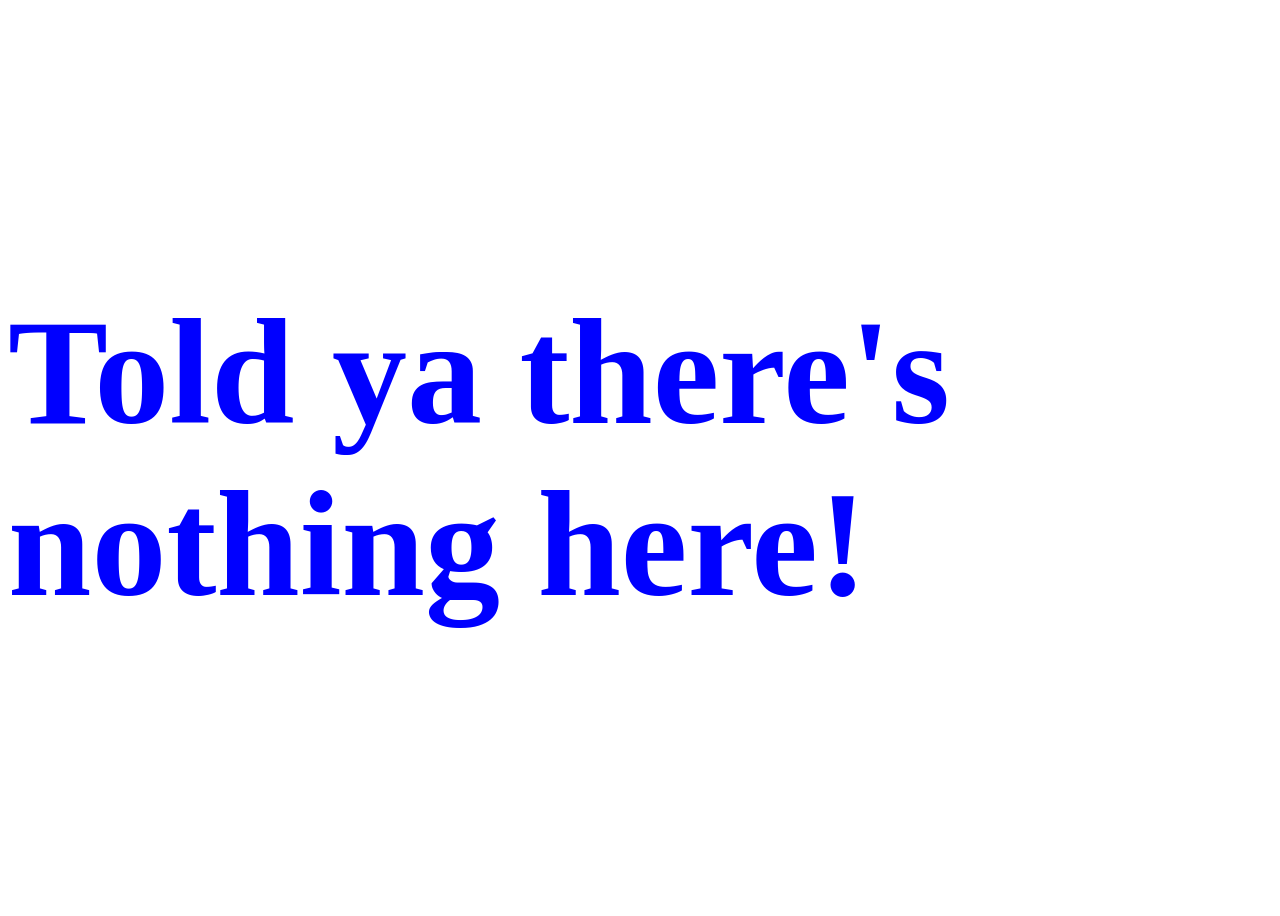
<file: Pg2.html>
<!DOCTYPE html>
<html lang="en">
<head>
    <meta charset="UTF-8">
    <meta name="viewport" content="width=device-width, initial-scale=1.0">
    <title>Document</title>
</head>
<body>
<div style="display: flex; height: 100vh; justify-content: center; align-items: center;">
    <h1 style="font-size: 150px; color: blue; user-select: none;">
        Told ya there's nothing here!
    </h1>
</div></body>
</html>
</file>
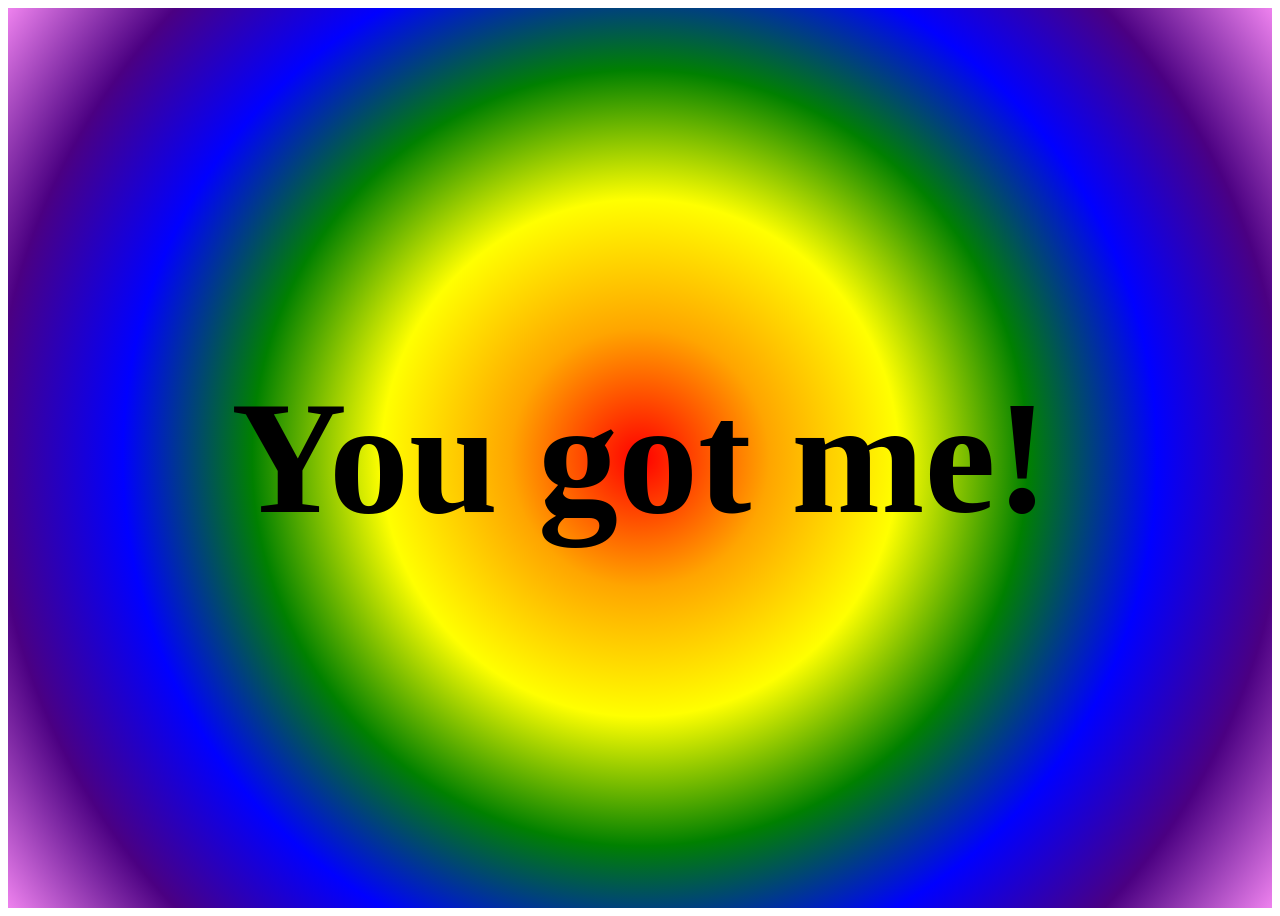
<file: Pg3.html>
<!DOCTYPE html>
<html lang="en">
<head>
    <meta charset="UTF-8">
    <meta name="viewport" content="width=device-width, initial-scale=1.0">
    <title>Document</title>
    <link rel="stylesheet" href="Style.css">
</head>

<body style="background: white;">
    <div class="rainbow-radial">
        <div style="display: flex; height: 100vh; justify-content: center; align-items: center;">
            <h1>
                You got me!
            </h 1>
        </div>
    </div>
</body>
</html>
</file>
<file: Style.css>
*{
    user-select: none;    

}
#EasterEgg{
    font-size: 30px;
}

.Disclaimer{
    font-family: Impact, Haettenschweiler, 'Arial Narrow Bold', sans-serif;
    font-weight: bold;
    font-size: 40px;
    background-color: white;
    outline: solid 5px;
    margin: 0px;
    text-align: center;

}

#header{
    background-color: black;
    outline: 3px solid white;
    color: white;
    margin-top: 30px;
    padding: 20px;
    font-size: 40px;
    font-weight: bold;
    display: flex;
    margin: 0 2px;
    justify-content: center;
}


#NavHead{
    font-size: 40px;
    margin: 0px 0px 3px 0px;
}

.navBar{
    font-size: 35px;
    background-color: white;
    height: 32px;
    padding: 8px;
    display: flex;
    justify-content: space-between;
    align-items: center;
    outline: 3px solid black;
}



#Home{
    background-color: black;
    color: white;
    display: flex;
    justify-content: space-around;
    border-left: 3px solid white;
    border-right: 3px solid white;

}
#Home img{
    width: 10vm;
    aspect-ratio: 1/1;
}
.Introduction{
    font-size: 20px;
    font-weight: bold;
}

#About{
    background-color: white;
    font-weight: bold;
    font-size: 30px;
    text-align: center;
}
.AboutTitle{
    margin-left: 20px;
    font-size: 40px;
    font-weight: bold;
    border-bottom: solid black 4px;
    display: inline-block;
}

.AboutContent{
    display: flex;
    justify-content: space-around;
    align-items: center;
}

#Skills{
    background-color: black;
    color: white;
    font-size: 30px;
    text-align: center;
}
#Skills h1{
    font-size: 40px;
    margin-left: 20px;
    font-weight: bold;
    border-bottom: solid white 4px;
    display: inline-block;
}
.SkillsContent{
    display: flex;
    justify-content: space-around;
    align-items: center;
    flex-shrink: 0;
}
#Skills li{
    list-style: circle;
}
#Skills ul{
    margin: 0;
    display: flex;
    gap: 100px;
    justify-content: center;
}

#Projects{
    background-color: white;
    color: black;
    font-size: 30px;
    font-weight: bold;
    text-decoration: underline;
}
#Projects h1{
    font-size: 40px;
    margin-left: 20px;
    font-weight: bold;
    margin: 0;
    text-align: center;

}
#Projects ul{
    display: grid;
    grid-template-columns: repeat(3, 1fr);
}
#Projects img{
    max-width: 200px;
    width: 100%;
}

#Projects ul{
    margin: 0;
}


#Contact{
    background-color: black;
    color: white;
    text-align: center;
    font-size: 30px;
}
#Contact a{
    color: white;
    font-size: 40px;
    text-decoration: underline;
    margin-top: 70px;
    color: yellow;
}   
.ContactContent{
    display: flex;
    justify-content: space-around;
    align-items: center;
}
#Footer{
    margin: 0;
    font-weight: bold;
    font-size: 40px;
}

#Hint{
    font-size: 30px;
}
#copyright{
    text-align: center;
    margin: 0;
    margin-top: 20px;

    background-color: yellow;
    color: blue;
    font-size: 32px;
    border-top: white solid 3px;
    border-bottom: black solid 3px;
}


a{
    color: black;
    text-decoration: none;
    font-weight: bold;
    font-style: italic;
}


.clock{
    width: 160px;
    aspect-ratio: 1/1;
    flex-shrink: 0;

    margin-right: 10px;
    background-color: rgb(183, 178, 178);
    border-radius: 50%;
    margin-top: 10px;
    outline: solid black 5px;
    position: relative;
}

.clockHour{
    position: absolute;
    top: 50%;
    left: 50%;
    width: 4px;
    height: 40px;
    background-color: black;
    border-radius: 4px;
    transform: translate(-50%, -100%);
    transform-origin: bottom center;
    animation: spin-counter 6s linear infinite;
}

.clockMins{
    position: absolute;
    top: 50%;
    left: 50%;
    width: 4px;
    height: 60px;
    background-color: white;
    border-radius: 4px;
    transform: translate(-50%, -100%);
    /* kalo pake koordinat normal pas kt trk left 50% kan ada selisih width/2 yang harus diapakan nah ini guna translatenya -100% cmn buat bikin jarum dri bawah ke atam */
    
    transform-origin: bottom center;
    animation: spin-counter 0.5s linear infinite; 
}

.dot{
    position: absolute;
    top: calc(50% - 5px);
    left: calc(50% - 5px);
    width: 10px;
    aspect-ratio: 1/1;
    border-radius: 50%;
    background-color: blue;
}

@keyframes spin-counter {
    from {
        transform: translate(-50%, -100%) rotate(0deg);
    }
    to {
        transform: translate(-50%, -100%) rotate(-360deg);
    }
}


.rainbow-radial {
  background: radial-gradient(circle, red, orange, yellow, green, blue, indigo, violet);
  height: 100vh;
  animation: rainbowHyp 500ms steps(1) infinite;
  font-size: 80px;
}

@keyframes rainbowHyp{
    0%{
        background: radial-gradient(circle, orange, yellow, green, blue, indigo, violet, red);
        color: red;
    }
    16%{
        background: radial-gradient(circle, yellow, green, blue, indigo, violet, red, orange);
        color: orange;
    }
    33%{
        background: radial-gradient(circle, green, blue, indigo, violet, red, orange, yellow);
        color: yellow;
    }
    50%{
        background: radial-gradient(circle, blue, indigo, violet, red, orange, yellow, green);        
        color: green;
    }
    66%{
        background: radial-gradient(circle, indigo, violet, red, orange, yellow, green, blue);
        color: blue;
    }
    82%{
        background: radial-gradient(circle, violet, red, orange, yellow, green, blue, indigo);
        color: indigo;
    }
    100%{
        background: radial-gradient(circle, red, orange, yellow, green, blue, indigo, violet);
        color: violet;
    }
}   


.spiral {
    /* was kinda hoping to make it into smtg like a spiral but its kinda hard (you need an image for tht and i got no such design skill so i'll bear with this */   
    margin-bottom: 150px;
    width: 200px;
    aspect-ratio: 1/1;
    border-radius: 50%;
    background: 
        repeating-conic-gradient(
            from 0deg,
            yellow 0deg,
            yellow 20deg,
            red 20deg,
            red 40deg
        ),
        repeating-conic-gradient(
            from 45deg,
            transparent 0deg,
            transparent 20deg,
            rgba(0, 0, 0, 0.4) 20deg,
            rgba(0, 0, 0, 0.4) 40deg
        );
    animation: spin 4s linear infinite;
}

.spiralBW {
    /* was kinda hoping to make it into smtg like a spiral but its kinda hard (you need an image for tht and i got no such design skill so i'll bear with this */   
    margin-bottom: 150px;
    width: 200px;
    aspect-ratio: 1/1;
    border-radius: 50%;
    background: 
        repeating-conic-gradient(
            from 0deg,
            black 0deg,
            black 20deg,
            white 20deg,
            white 40deg
        ),
        repeating-conic-gradient(
            from 45deg,
            transparent 0deg,
            transparent 20deg,
            rgba(0, 0, 0, 0.4) 20deg,
            rgba(0, 0, 0, 0.4) 40deg
        );
    animation: spin 4s linear infinite;
}


@keyframes spin {
    from {
        transform: rotate(0deg);
    }
    to {
        transform: rotate(360deg);
    }
}


body {
    background-image: conic-gradient(white 90deg, black 90deg 180deg, white 180deg 270deg, black 270deg);
    background-size: 4vw 4vw;
    animation: changeBg 800ms steps(1) infinite;   
}

@keyframes changeBg {
    0%{
        background-image: conic-gradient(white 90deg, black 90deg 180deg, white 180deg 270deg, black 270deg);
    }
    33%{
        background-image: conic-gradient(black 90deg, white 90deg 180deg, black 180deg 270deg, white 270deg);
    }
    66%{
        background-image: conic-gradient(white 90deg, black 90deg 180deg, white 180deg 270deg, black 270deg);
    }
    100%{
        background-image: conic-gradient(black 90deg, white 90deg 180deg, black 180deg 270deg, white 270deg);
    }
}


li{
    list-style: none;
}



/* buat mobile nanti */
@media (max-width: 768px){

    #EasterEgg{
        font-size: 14px;
    }

    
.Disclaimer{
    font-family: Impact, Haettenschweiler, 'Arial Narrow Bold', sans-serif;
    font-weight: bold;
    font-size: 20px;
    outline: solid 3px;
}

#header{
    outline: 2px solid white;
    margin-top: 30px;
    padding: 8px;
    font-size: 20px;
    margin-left: 1px;
    margin-right: 1px;
}


#NavHead{
    font-size: 20px;
    margin: 0px 0px 3px 0px;
}

.navBar{
    font-size: 17px;
    height: 32px;
    padding: 4px;
    outline: 1px solid black;
}

#Home{
    border-left: 1px solid white;
    border-right: 1px solid white;
}

#Home img{
    width: auto;
    height: 100px;
}

.Introduction{
    font-size: 10px;
}

#About{
    font-size: 8px;
}

.AboutTitle{
    margin-left: 8px;
    font-size: 20px;
    border-bottom: solid black 2px;
}

#Skills{
    font-size: 15px;
}

#Skills h1{
    font-size: 20px;
    margin-left: 8px;
    border-bottom: solid white 2px;
}

#Skills ul{
    gap: 30px;
}

#Projects{
    font-size: 15px;
}

#Projects h1{
    font-size: 20px;
    margin-left: 1px;
}

#Projects img{
    max-width: 200px;
}

#Contact{
    font-size: 14px;
}
#Contact a{
    font-size: 20px;
    margin-top: 20px;
}   

#Footer{
    font-size: 20px;
}

#Hint{
    font-size: 16px;
}
#copyright{
    font-size: 16px;
}


.clock{
    width: 40px;
    margin-right: 3px;
    height: 40px;
    margin-top: 4px;
    outline: solid black 3px;
    flex-shrink: 0;
}

.clockHour{
    width: 1px;
    height: 10px;
    border-radius: 1px;
}

.clockMins{
    width: 1px;
    height: 15px;
    border-radius: 1px;
}

.dot{
    top: calc(50% - 1px);
    left: calc(50% - 1px);
    width: 2px;
}



.rainbow-radial {
  background: radial-gradient(circle, red, orange, yellow, green, blue, indigo, violet);
  height: 100vh;
  animation: rainbowHyp 500ms steps(1) infinite;
  font-size: 40px;
}


.spiral {
    margin-bottom: 10px;
    width: 40px;
}

.spiralBW {
    margin: 0;
    width: 10px;
    height: 10px;
    max-width: 10px;
    max-height: 10px;
    aspect-ratio: 1/1;
    flex-shrink: 0;
}


}
</file>
